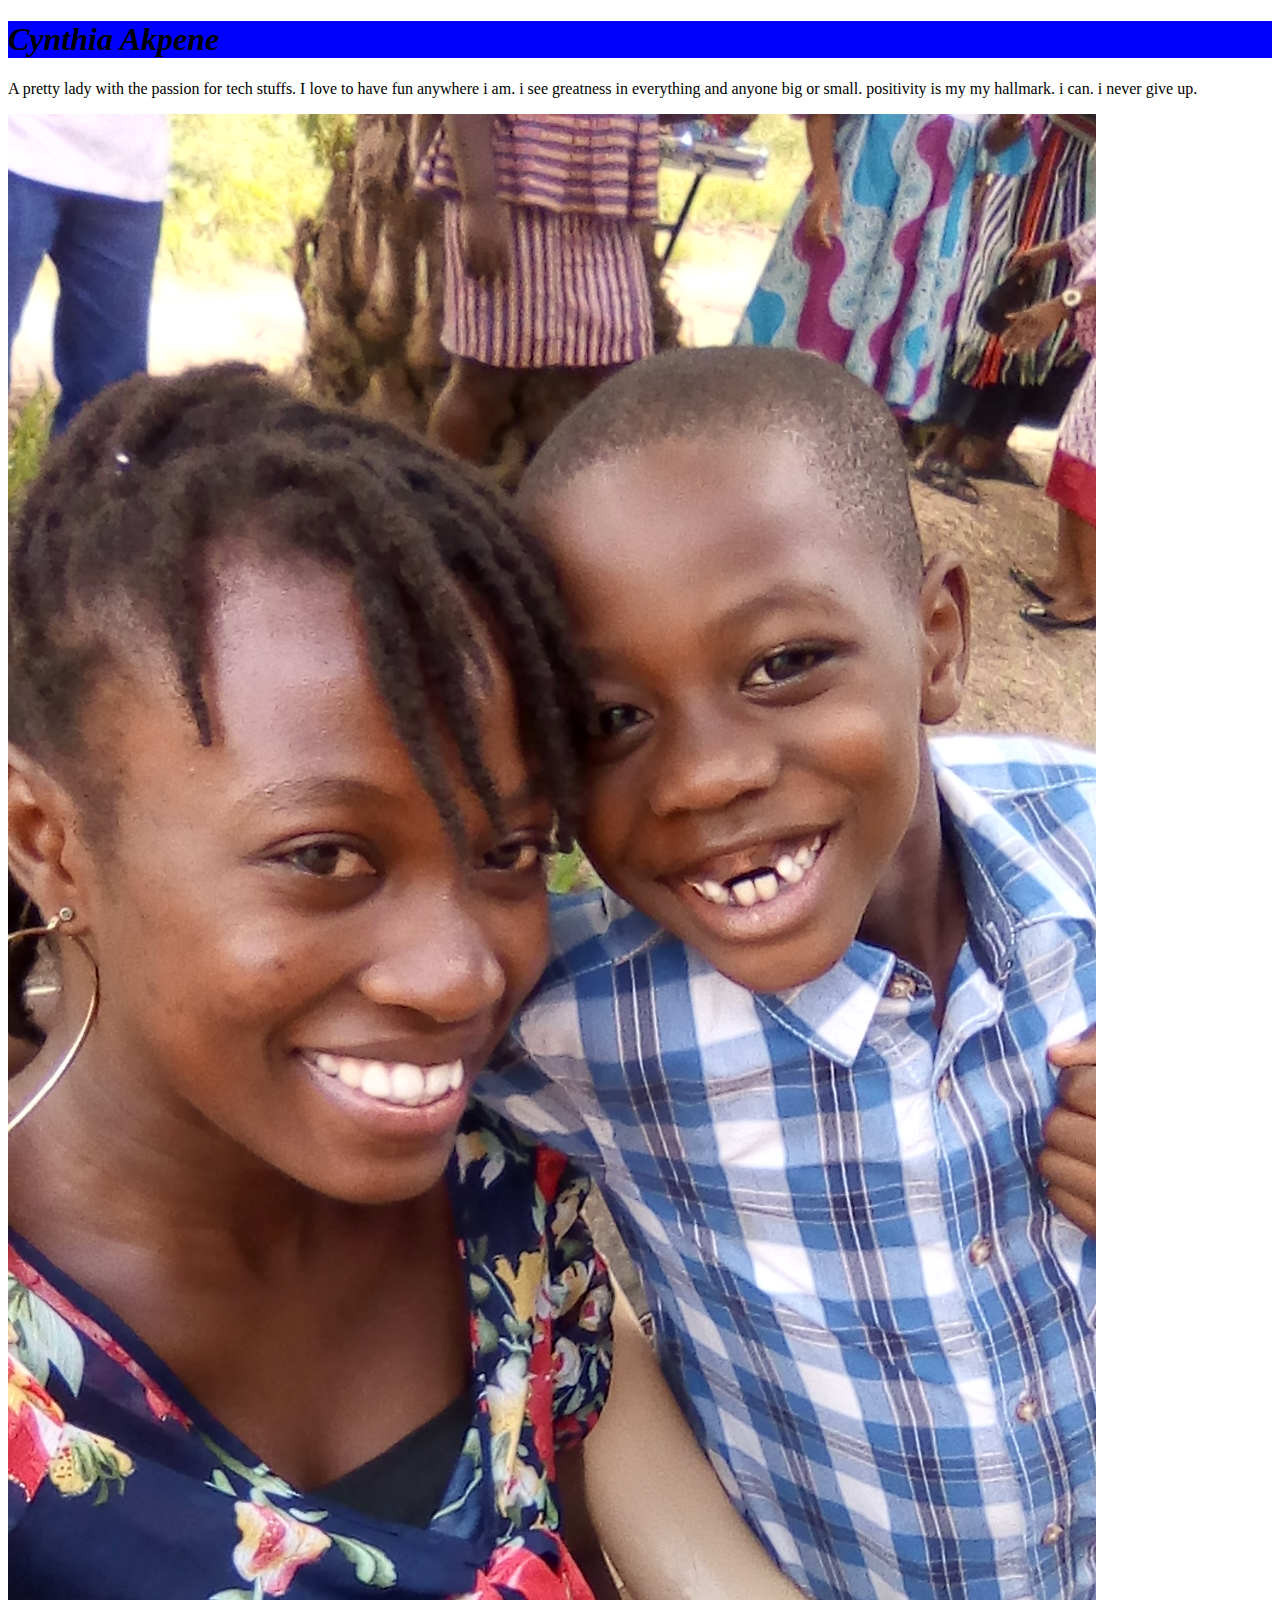
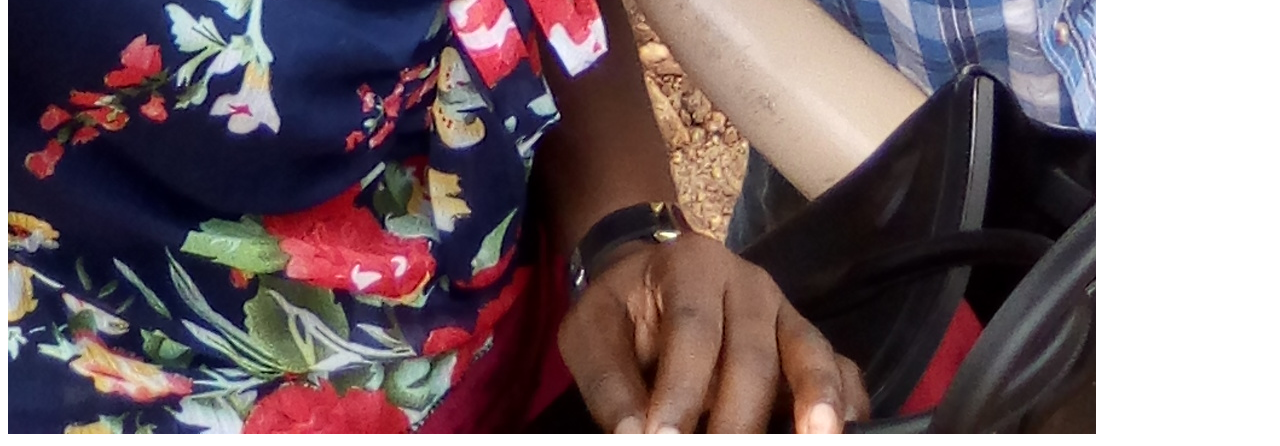
<file: index.html>
<!DOCTYPE html>
<html lang="en">
<head>
    <meta charset="UTF-8">
    <meta http-equiv="X-UA-Compatible" content="IE=edge">
    <meta name="viewport" content="width=device-width, initial-scale=1.0">
    <link rel="stylesheet" href="./style.css">
    <title>Akpene</title>
</head>
<body>
<!-- This is a heading -->
<h1>Cynthia Akpene</h1>    
<p>A pretty lady with the passion for tech stuffs. I love to have fun anywhere i am. i see greatness in everything and anyone big or small. positivity is my my hallmark. i can. i never give up.</p>
<img src="./IMG_20190706_130638.jpg" alt="The image did not load">
</body>
</html>
</file>
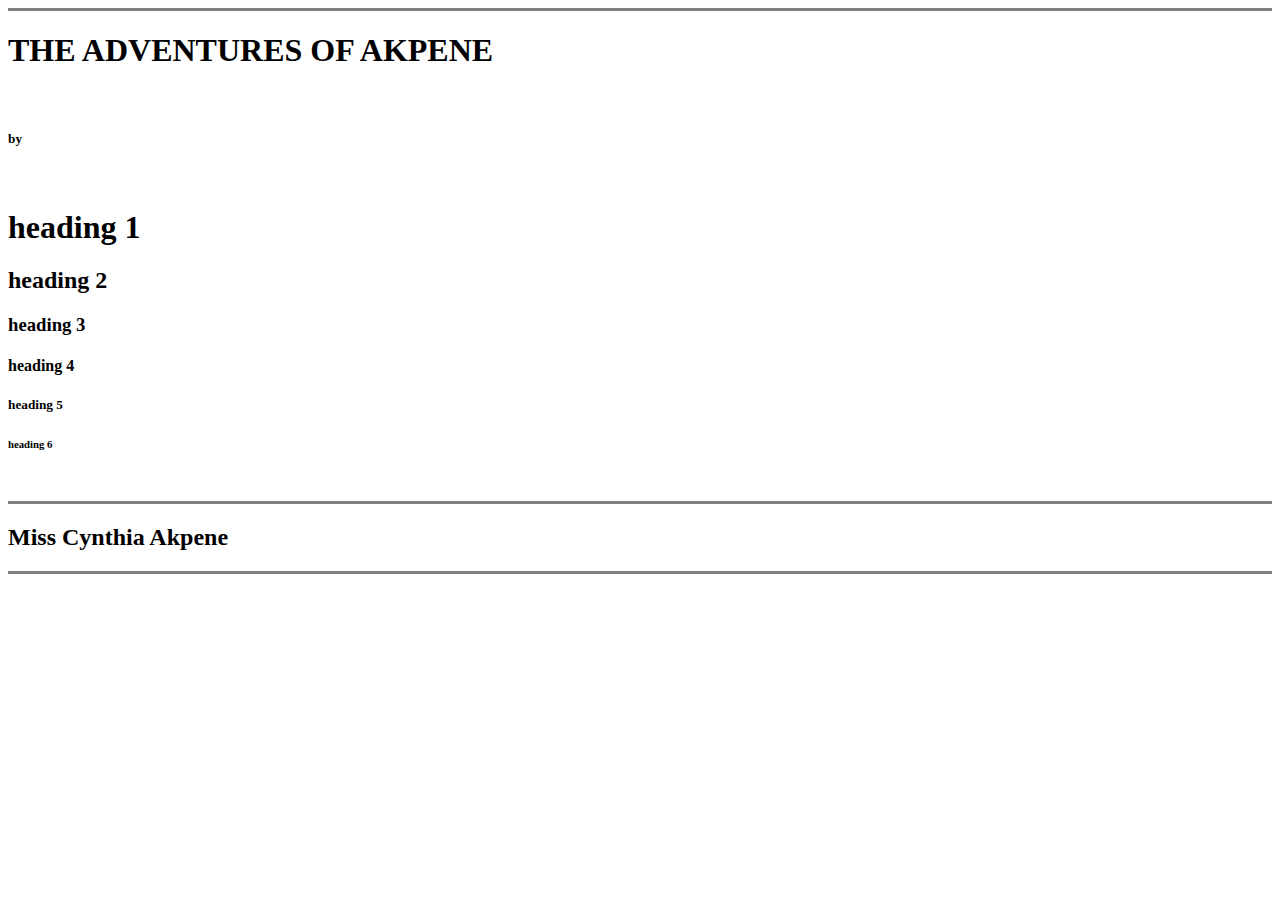
<file: selftest.html>
<!DOCTYPE html>
<html lang="en">
<head>
    <meta charset="UTF-8">
    <meta http-equiv="X-UA-Compatible" content="IE=edge">
    <meta name="viewport" content="width=device-width, initial-scale=1.0">
    <title>Akpene's Adventure</title>
</head>
<body>
    <!-- horizontal tag. hr-element others are the attributes -->
    <hr size="3" noshade="">
  <h1>THE ADVENTURES OF AKPENE</h1> 
  <!-- breakline tag -->
  <br> 
  <H5>by</H5>
  <br>
  <h1>heading 1</h1>
  <h2>heading 2</h2>
  <h3>heading 3</h3>
  <h4>heading 4</h4>
  <h5>heading 5</h5>
  <h6>heading 6</h6>
  <br>
  <hr size="3" noshade=""> 

  <h2>Miss Cynthia Akpene</h2>
  <hr size="3" noshade="">
</body>
</html>
</file>
<file: style.css>
h1{
    background-color: blue;
    font-style: italic;
}
</file>
